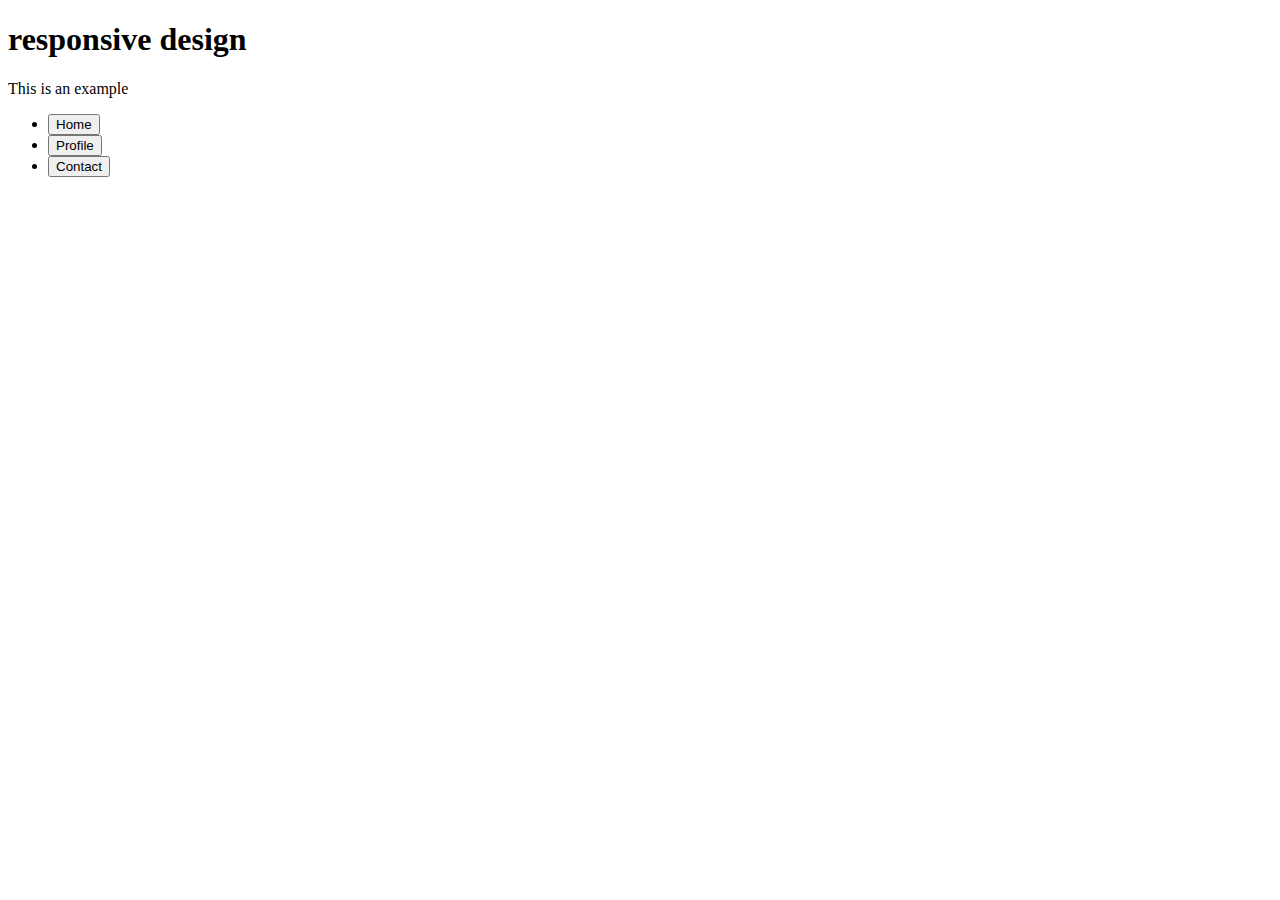
<file: formsubmit.html>
<!DOCTYPE html>
<html lang="en">
<head>
    <meta charset="UTF-8">
    <meta http-equiv="X-UA-Compatible" content="IE=edge">
    <meta name="viewport" content="width=device-width, initial-scale=1.0">
    <title>Form Submit</title>
    
    <link href="https://cdn.jsdelivr.net/npm/bootstrap@5.3.0-alpha3/dist/css/bootstrap.min.css" rel="stylesheet"
        integrity="sha384-KK94CHFLLe+nY2dmCWGMq91rCGa5gtU4mk92HdvYe+M/SXH301p5ILy+dN9+nJOZ" crossorigin="anonymous" />

</head>
<body>
    <div class="container">
        <h1>responsive design</h1>
        <p>This is an example</p>
    </div> 
    <script src="https://cdn.jsdelivr.net/npm/bootstrap@5.3.0-alpha3/dist/js/bootstrap.bundle.min.js"
        integrity="sha384-ENjdO4Dr2bkBIFxQpeoTz1HIcje39Wm4jDKdf19U8gI4ddQ3GYNS7NTKfAdVQSZe"
        crossorigin="anonymous"></script>
        <ul
  class="nav nav-pills nav-fill gap-2 p-1 small bg-primary rounded-5 shadow-sm"
  id="pillNav2"
  role="tablist"
  style="
      --bs-nav-link-color: var(--bs-white);
      --bs-nav-pills-link-active-color: var(--bs-primary);
      --bs-nav-pills-link-active-bg: var(--bs-white);
    "
>
  <li class="nav-item" role="presentation">
    <button
      class="nav-link active rounded-5"
      id="home-tab2"
      data-bs-toggle="tab"
      type="button"
      role="tab"
      aria-selected="true"
    >
      Home
    </button>
  </li>
  <li class="nav-item" role="presentation">
    <button
      class="nav-link rounded-5"
      id="profile-tab2"
      data-bs-toggle="tab"
      type="button"
      role="tab"
      aria-selected="false"
    >
      Profile
    </button>
  </li>
  <li class="nav-item" role="presentation">
    <button
      class="nav-link rounded-5"
      id="contact-tab2"
      data-bs-toggle="tab"
      type="button"
      role="tab"
      aria-selected="false"
    >
      Contact
    </button>
  </li>
</ul>
</body>
</html>
</file>
